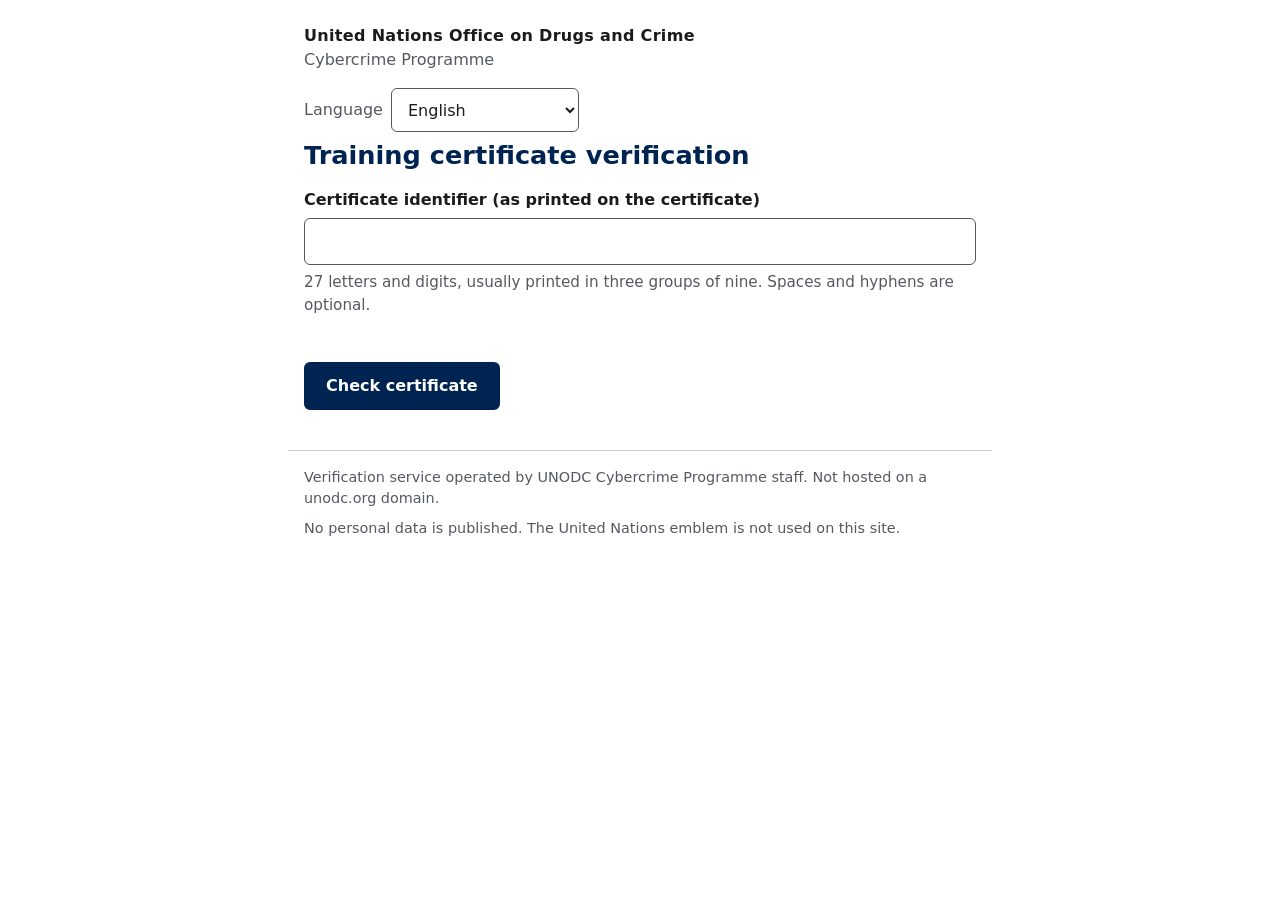
<file: index.html>
<!doctype html>
<html lang="en" dir="ltr">
<head>
<meta charset="utf-8">
<meta name="viewport" content="width=device-width, initial-scale=1">
<meta name="robots" content="noindex">
<meta http-equiv="Content-Security-Policy" content="default-src 'none'; script-src 'self' 'wasm-unsafe-eval'; style-src 'self'; font-src 'self'; img-src 'self'; connect-src 'self' https://raw.githubusercontent.com; base-uri 'none'; form-action 'none'; object-src 'none'">
<meta name="referrer" content="no-referrer">
<meta name="color-scheme" content="light dark">
<title>Certificate verification - UNODC Cybercrime Programme</title>
<link rel="icon" type="image/svg+xml" href="assets/favicon.svg">
<link rel="stylesheet" href="assets/style.css">
</head>
<body>
<a class="skip" href="#main" data-i18n="skip">Skip to content</a>
<header>
  <p class="org" data-i18n="app.org">United Nations Office on Drugs and Crime</p>
  <p class="sub" data-i18n="app.sub">Cybercrime Programme</p>
  <div class="lang">
    <label for="lang" data-i18n="lang.label">Language</label>
    <select id="lang" name="lang" autocomplete="off"></select>
  </div>
  <h1 data-i18n="app.title">Training certificate verification</h1>
</header>
<main id="main">
  <p class="note dev" id="dev-banner" hidden data-i18n="dev.banner">Development build: the registry's integrity is NOT verified. Do not rely on any result shown here.</p>
  <div class="note" id="qr-note" hidden><p data-i18n="qr.note">Opened from a certificate link or QR code. The identifier has been filled in for you.</p></div>

  <form id="lookup" novalidate>
    <div class="field">
      <label for="id" data-i18n="id.label">Certificate identifier (as printed on the certificate)</label>
      <input id="id" name="id" type="text" inputmode="latin" autocapitalize="characters" autocomplete="off" autocorrect="off" spellcheck="false" aria-describedby="id-hint id-feedback">
      <p class="hint" id="id-hint" data-i18n="id.hint">27 letters and digits, usually printed in three groups of nine. Spaces and hyphens are optional.</p>
      <p class="feedback" id="id-feedback"><span id="fb-progress" aria-hidden="true"></span><span id="fb-live" role="status" aria-live="polite"></span></p>
    </div>
    <button type="submit" id="check" data-i18n="id.button">Check certificate</button>
  </form>

  <div id="live" aria-live="polite" aria-atomic="true">
    <section class="card" id="result" hidden aria-labelledby="result-title">
      <div class="head"><span class="icon" id="result-icon" aria-hidden="true"></span><h2 id="result-title"></h2></div>
      <p id="result-text"></p>
      <p class="asof" id="result-asof" hidden></p>
      <p id="result-stale" hidden></p>
      <p class="holder-hint" id="result-hint" hidden></p>
    </section>
  </div>

  <section class="reveal" id="reveal" hidden aria-labelledby="reveal-title">
    <h2 id="reveal-title" data-i18n="reveal.title">Course details</h2>
    <p data-i18n="reveal.intro">Only the certificate holder can unlock the course details. Enter the family name or e-mail address exactly as printed or registered, plus the reveal code if it is not already filled in.</p>
    <form id="reveal-form" novalidate>
      <div class="field">
        <label for="factor" data-i18n="reveal.factor.label">Family name or e-mail address</label>
        <input id="factor" name="factor" type="text" inputmode="text" autocomplete="off" autocorrect="off" autocapitalize="off" spellcheck="false">
      </div>
      <div class="field" id="code-field">
        <label for="code" data-i18n="reveal.code.label">Reveal code (printed under the QR code)</label>
        <input id="code" name="code" type="text" inputmode="latin" autocapitalize="characters" autocomplete="off" autocorrect="off" spellcheck="false" aria-describedby="code-hint">
        <p class="hint" id="code-hint" data-i18n="reveal.code.hint">10 letters and digits. Spaces and hyphens are optional.</p>
      </div>
      <p class="hint" id="code-from-link" hidden data-i18n="reveal.code.fromLink">The reveal code was taken from your QR link.</p>
      <button type="submit" id="reveal-button" data-i18n="reveal.button">Show course details</button>
    </form>
    <progress id="reveal-progress" hidden aria-labelledby="reveal-out"></progress>
    <div class="out" id="reveal-out" role="status" aria-live="polite"></div>
  </section>
  <noscript><p class="note">Verification needs JavaScript. Please enable it, or contact the course organizers through the channels given in your course materials, quoting the certificate identifier.</p></noscript>
</main>
<footer>
  <p data-i18n="footer.1">Verification service operated by UNODC Cybercrime Programme staff. Not hosted on a unodc.org domain.</p>
  <p data-i18n="footer.2">No personal data is published. The United Nations emblem is not used on this site.</p>
</footer>
<script type="module" src="assets/app.js"></script>
</body>
</html>
</file>
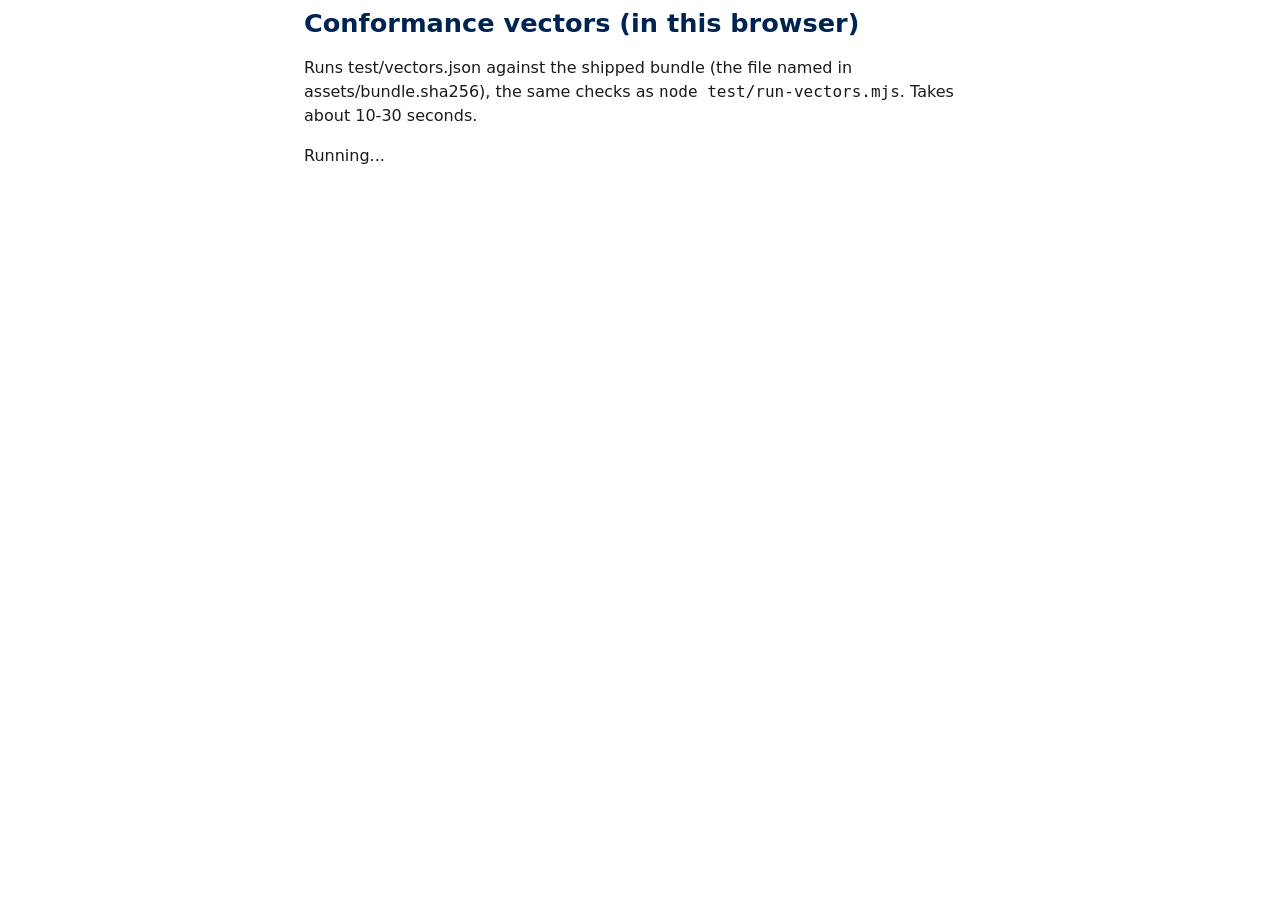
<file: test/harness.html>
<!doctype html>
<html lang="en" dir="ltr">
<head>
<meta charset="utf-8">
<meta name="viewport" content="width=device-width, initial-scale=1">
<meta name="robots" content="noindex">
<meta http-equiv="Content-Security-Policy" content="default-src 'none'; script-src 'self' 'wasm-unsafe-eval'; style-src 'self'; img-src 'self'; connect-src 'self'; base-uri 'none'; form-action 'none'; object-src 'none'">
<meta name="referrer" content="no-referrer">
<title>Conformance vectors</title>
<link rel="stylesheet" href="../assets/style.css">
</head>
<body>
<main id="main">
  <h1>Conformance vectors (in this browser)</h1>
  <p>Runs test/vectors.json against the shipped bundle (the file named in assets/bundle.sha256), the same checks as <code>node test/run-vectors.mjs</code>. Takes about 10-30 seconds.</p>
  <p id="status" role="status" aria-live="polite">Running...</p>
  <pre id="out"></pre>
</main>
<script type="module" src="harness.js"></script>
</body>
</html>
</file>
<file: assets/style.css>
/* Certificate verifier - styles. Tokens on :root, dark via prefers-color-scheme (system fonts only). */
:root {
  color-scheme: light dark;
  --bg: #ffffff; --fg: #1b1b1b; --muted: #55595f; --line: #c9ced6; --accent: #002451; --accent-fg: #ffffff;
  --note-bg: #f3f5f9; --focus: #0b57d0;
  --ok-fg: #0b5a28; --ok-bg: #eaf6ee; --ok-bd: #0b5a28;
  --att-fg: #123f7a; --att-bg: #eaf1fb; --att-bd: #123f7a;
  --rev-fg: #9b1111; --rev-bg: #fdecec; --rev-bd: #9b1111;
  --nf-fg: #6b3f00; --nf-bg: #fff4de; --nf-bd: #8a5300;
  --err-fg: #5b1a7a; --err-bg: #f5ecfa; --err-bd: #5b1a7a;
  --gutter: 16px;
}
@media (prefers-color-scheme: dark) {
  :root:not([data-theme="light"]) {
    --bg: #121417; --fg: #ececec; --muted: #b6bbc3; --line: #424852; --accent: #9db7e8; --accent-fg: #0b1220;
    --note-bg: #1c2129; --focus: #8ab4f8;
    --ok-fg: #8fdca8; --ok-bg: #12261a; --ok-bd: #8fdca8;
    --att-fg: #a9c8f5; --att-bg: #14233a; --att-bd: #a9c8f5;
    --rev-fg: #ffb0b0; --rev-bg: #331516; --rev-bd: #ffb0b0;
    --nf-fg: #ffd28a; --nf-bg: #2b2210; --nf-bd: #ffd28a;
    --err-fg: #e2b8f5; --err-bg: #26172f; --err-bd: #e2b8f5;
  }
}
* { box-sizing: border-box; }
html { -webkit-text-size-adjust: 100%; }
body { margin: 0; background: var(--bg); color: var(--fg); font: 16px/1.5 system-ui, -apple-system, "Segoe UI", Roboto, "Noto Sans", Arial, sans-serif; overflow-wrap: anywhere; }
.skip { position: absolute; left: -999px; top: 0; }
.skip:focus { left: var(--gutter); top: 8px; background: var(--bg); padding: 8px 12px; z-index: 10; }
header, main, footer { max-width: 44rem; margin: 0 auto; padding-left: var(--gutter); padding-right: var(--gutter); }
header { padding-top: 24px; }
.org { margin: 0; font-weight: 600; letter-spacing: .02em; }
.sub { margin: 0 0 16px; color: var(--muted); }
h1 { font-size: 1.6rem; line-height: 1.25; margin: 8px 0 16px; color: var(--accent); }
h2 { font-size: 1.15rem; line-height: 1.3; margin: 0 0 8px; }
.lang { display: flex; align-items: center; gap: 8px; margin: 0 0 8px; }
.lang label { margin: 0; font-weight: 400; color: var(--muted); }
label { display: block; font-weight: 600; margin: 0 0 6px; }
input, select, button { font: inherit; }
input[type="text"], input:not([type]), select { width: 100%; min-height: 44px; padding: 10px 12px; border: 1px solid var(--muted); border-radius: 6px; background: var(--bg); color: var(--fg); }
.lang select { width: auto; max-width: 100%; }
#id, #code { font-size: 1.05rem; letter-spacing: .06em; text-transform: uppercase; font-variant-ligatures: none; }
button { min-height: 44px; padding: 10px 20px; border: 2px solid var(--accent); border-radius: 6px; background: var(--accent); color: var(--accent-fg); font-weight: 600; cursor: pointer; }
button[disabled] { opacity: .55; cursor: not-allowed; }
:focus-visible { outline: 3px solid var(--focus); outline-offset: 2px; }
.field { margin: 0 0 16px; }
.row { display: flex; flex-wrap: wrap; gap: 12px; align-items: center; }
.hint { color: var(--muted); font-size: .95rem; margin: 6px 0 0; }
.feedback { min-height: 1.5em; margin: 6px 0 0; font-size: .95rem; }
.feedback.bad { color: var(--rev-fg); } .feedback.good { color: var(--ok-fg); }
.note { border: 1px solid var(--line); border-left: 6px solid var(--accent); background: var(--note-bg); padding: 12px 16px; border-radius: 6px; margin: 0 0 16px; }
.note p { margin: 0; }
.dev { border-left-color: var(--nf-bd); background: var(--nf-bg); color: var(--nf-fg); font-weight: 600; }
.card { border: 1px solid var(--line); border-left: 8px solid var(--accent); background: var(--note-bg); padding: 16px; border-radius: 6px; margin: 16px 0 24px; }
.card[hidden], [hidden] { display: none !important; }
.card .head { display: flex; gap: 12px; align-items: baseline; }
.card .icon { font-size: 1.6rem; line-height: 1; font-weight: 700; }
.card h2 { margin: 0; font-size: 1.3rem; }
.card p { margin: 8px 0 0; }
.card .asof { color: var(--muted); }
.state-valid-completion { border-left-color: var(--ok-bd); background: var(--ok-bg); } .state-valid-completion h2, .state-valid-completion .icon { color: var(--ok-fg); }
.state-valid-attendance { border-left-color: var(--att-bd); background: var(--att-bg); } .state-valid-attendance h2, .state-valid-attendance .icon { color: var(--att-fg); }
.state-valid-appreciation, .state-valid-contribution { border-left-color: var(--ok-bd); background: var(--ok-bg); }
.state-valid-appreciation h2, .state-valid-appreciation .icon, .state-valid-contribution h2, .state-valid-contribution .icon { color: var(--ok-fg); }
#reveal-progress { display: block; width: 100%; height: 8px; margin-top: 12px; accent-color: var(--accent); }
.state-revoked { border-left-color: var(--rev-bd); background: var(--rev-bg); } .state-revoked h2, .state-revoked .icon { color: var(--rev-fg); }
.state-not-found { border-left-color: var(--nf-bd); background: var(--nf-bg); } .state-not-found h2, .state-not-found .icon { color: var(--nf-fg); }
.state-error { border-left-color: var(--err-bd); background: var(--err-bg); } .state-error h2, .state-error .icon { color: var(--err-fg); }
.en-word { font-weight: 400; font-size: .9em; }
dl.details { margin: 12px 0 0; display: grid; grid-template-columns: max-content 1fr; gap: 4px 12px; }
dl.details dt { font-weight: 600; } dl.details dd { margin: 0; }
.reveal { border-top: 1px solid var(--line); padding-top: 16px; }
.out { margin-top: 12px; }
.out.bad { color: var(--rev-fg); }
a { color: var(--accent); text-underline-offset: 2px; }
@media (prefers-color-scheme: dark) { :root:not([data-theme="light"]) a { color: var(--accent); } }
footer { margin-top: 40px; padding-top: 16px; padding-bottom: 24px; border-top: 1px solid var(--line); color: var(--muted); font-size: .9rem; }
footer p { margin: 0 0 8px; }
@media (max-width: 420px) { dl.details { grid-template-columns: 1fr; } dl.details dd { margin-bottom: 6px; } h1 { font-size: 1.4rem; } }
@media (prefers-reduced-motion: no-preference) { button { transition: opacity .15s; } .card { animation: appear .2s ease-out; } @keyframes appear { from { opacity: 0; } to { opacity: 1; } } }
@media (prefers-reduced-motion: reduce) { * { animation: none !important; transition: none !important; scroll-behavior: auto !important; } }
#code-from-link { margin: 0 0 16px; }
.holder { border: 2px solid var(--accent); border-radius: 6px; padding: 12px 16px; margin: 12px 0 0; background: var(--bg); }
.holder .label { margin: 0; font-weight: 600; color: var(--muted); }
.holder .name { margin: 2px 0 0; font-size: 1.35rem; line-height: 1.3; font-weight: 700; color: var(--fg); }
.holder .check { margin: 8px 0 0; }
.holder.unrecorded .name { font-size: 1.05rem; font-weight: 600; }
.card .holder-hint { color: var(--muted); font-size: .95rem; }
</file>
